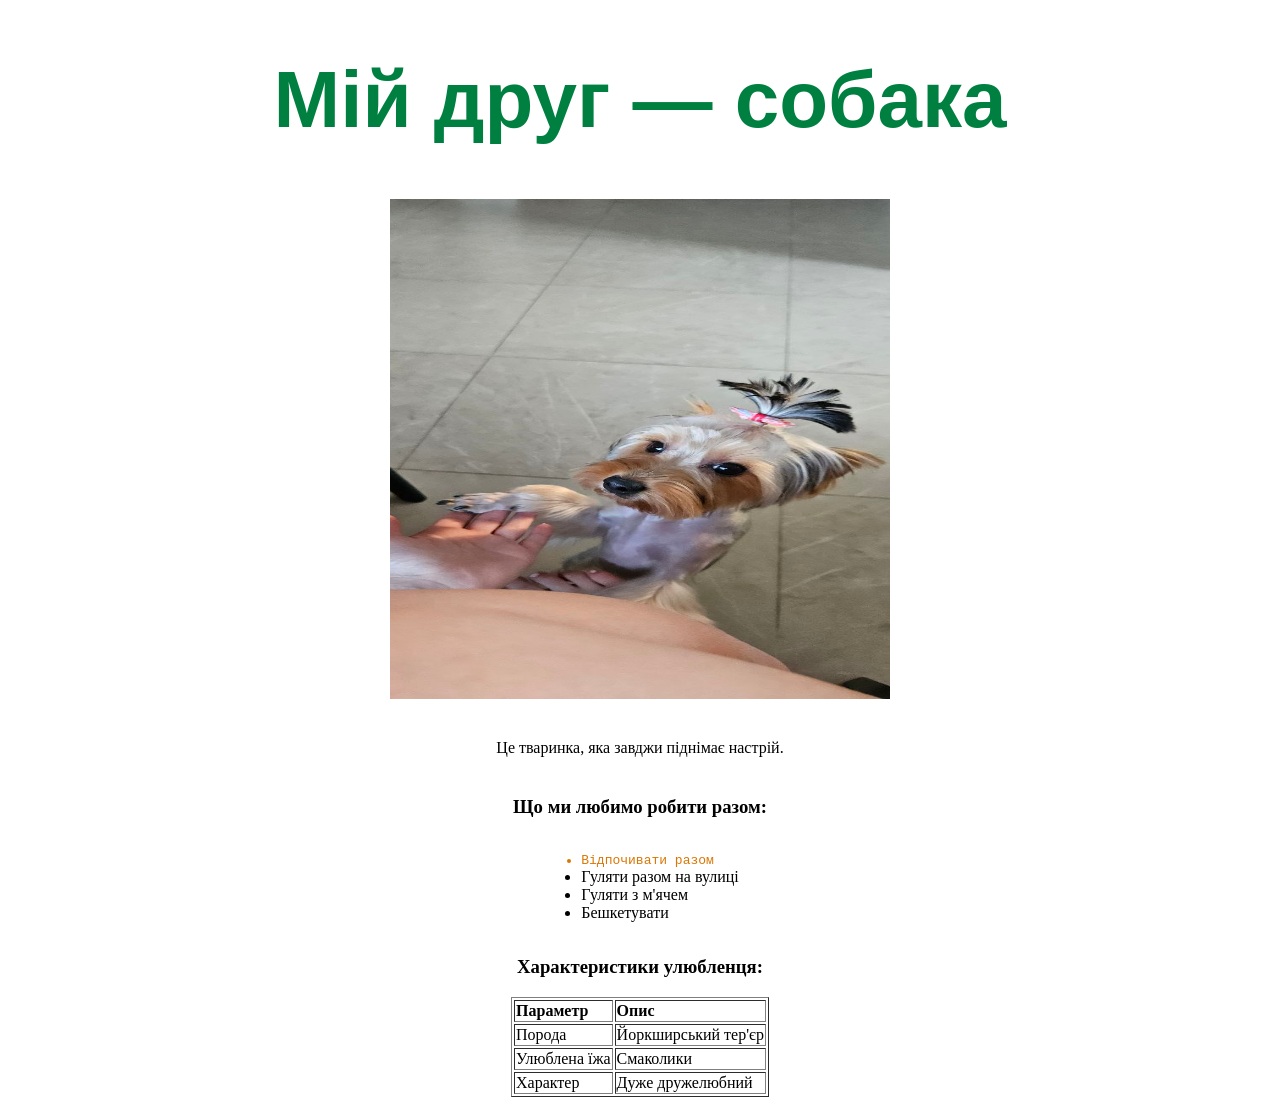
<file: index.html>
<!DOCTYPE html>
<html>
<head>
    <meta charset="UTF-8">
    <title>Моя собака</title>
    <link rel="stylesheet" href="style.css">
</head>

<body>
    <h1>Мій друг — собака</h1>
<img src="photo/img1.jpg" alt="Моя собака"width="500" height="500">  
    <p>Це тваринка, яка завджи піднімає настрій.</p>
    <h3>Що ми любимо робити разом:</h3>
    <ul>
        <li class="rest-item">Відпочивати разом</li>
        <li>Гуляти разом на вулиці</li>
        <li>Гуляти з м'ячем</li>
        <li>Бешкетувати</li>
    </ul>

    <h3>Характеристики улюбленця:</h3>
    <table border="1">
        <tr>
            <th>Параметр</th>
            <th>Опис</th>
        </tr>
        <tr>
            <td>Порода</td>
            <td>Йоркширський тер'єр</td>
        </tr>
        <tr>
            <td>Улюблена їжа</td>
            <td>Смаколики</td>
        </tr>
        <tr>
            <td>Характер</td>
            <td>Дуже дружелюбний</td>
        </tr>
    </table>
</body>
</html>
</file>
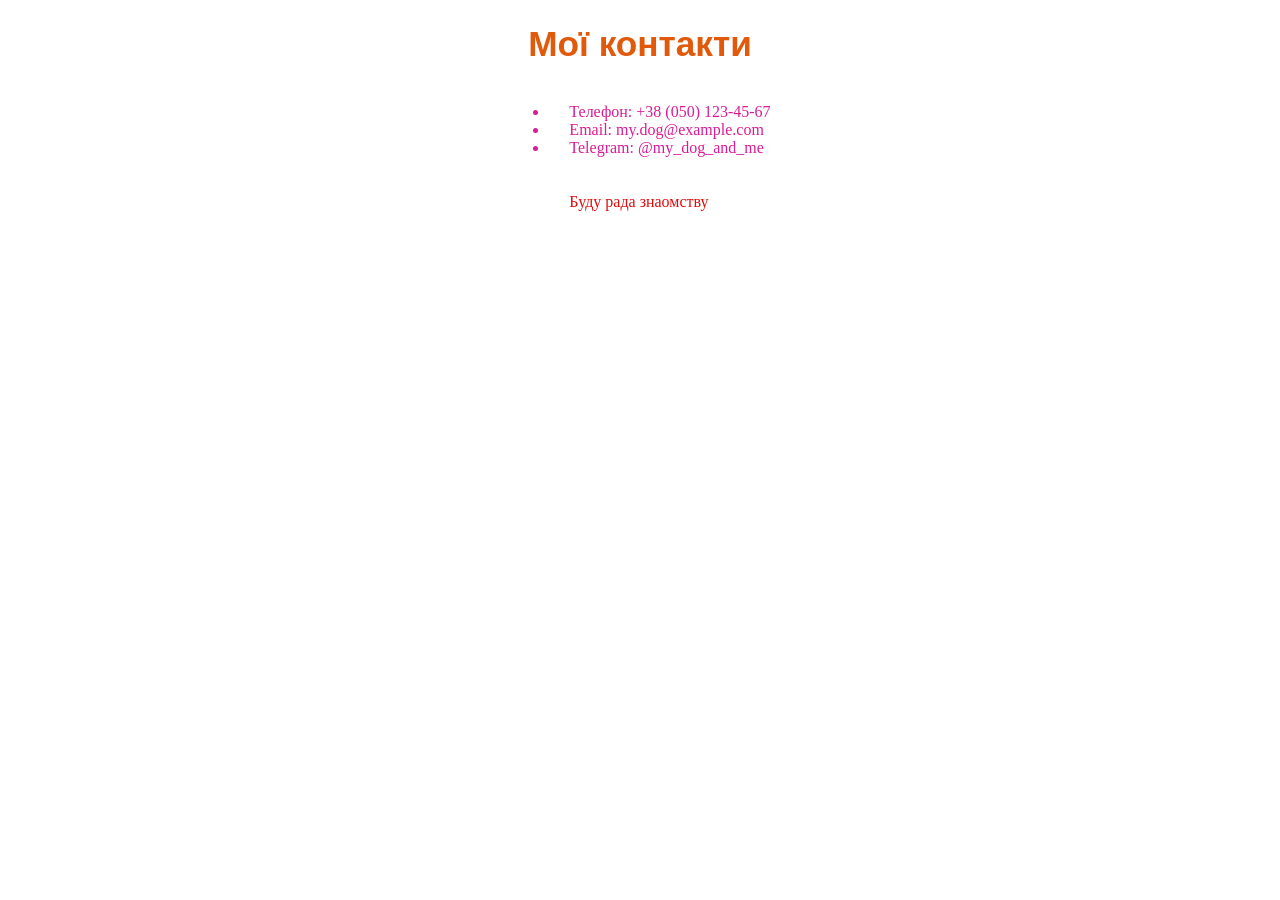
<file: pages/contact.html>
<!DOCTYPE html>
<html>
<head>
    <meta charset="UTF-8">
    <title>Мої контакти</title>
    <link rel="stylesheet" href="../style.css">
    <style>  
    H1 {   font-size: 220%;
            font-family: Verdana, Arial, Helvetica, sans-serif;
             color: #e15a0c;
       } 
    li {
    padding-left: 20px;
    color: #d81d97;
}
p {
    padding-left: 20px;
    color: #de0d0d;
}
    </style>
</head>
<body>
    <h1>Мої контакти</h1>
    <ul>
        <li>Телефон: +38 (050) 123-45-67</li>
        <li>Email: my.dog@example.com</li>
        <li>Telegram: @my_dog_and_me</li>
        <p>Буду рада знаомству</p>
    </ul>
</body>
</html>
</file>
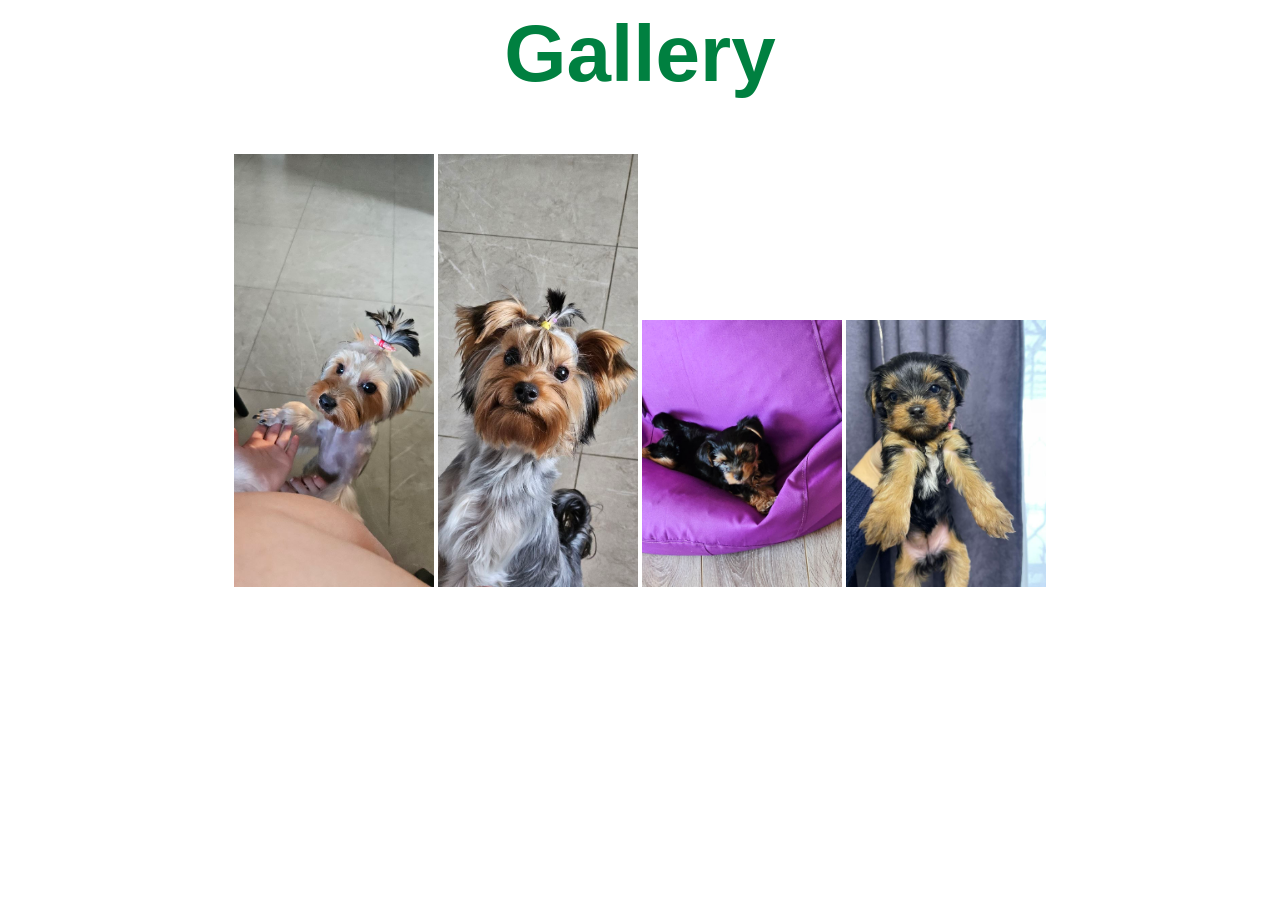
<file: pages/gallery_final.html>
<html>
<head>
    <meta charset="UTF-8">
    <title>Gallery</title>
    <link rel="stylesheet" href="../style.css">
</head>
<body>
    <header>
        <h1>Gallery</h1>
    </header>
    
    <img src="../photo/img1.jpg" alt="Image 1" width="200">
    <img src="../photo/img2.jpg" alt="Image 2" width="200">
    <img src="../photo/img3.jpg" alt="Image 3" width="200">
    <img src="../photo/img4.jpg" alt="Image 4" width="200">
</body>
</html>
</file>
<file: style.css>
h1 {
    color: hsl(150, 100%, 25%);
    font-size: 500%;
    font-family: Arial, Verdana, sans-serif;
    text-align: center;
}
body{
        text-align:center;
 }
p {
    padding: 20px;
}
table{
    margin-left: auto;
    margin-right: auto;
    text-align: left;
}
ul{
    display: inline-block;
    text-align: left;
}
.rest-item{
    font-family: monospace;
    color:#d97706 ; 
}
</file>
